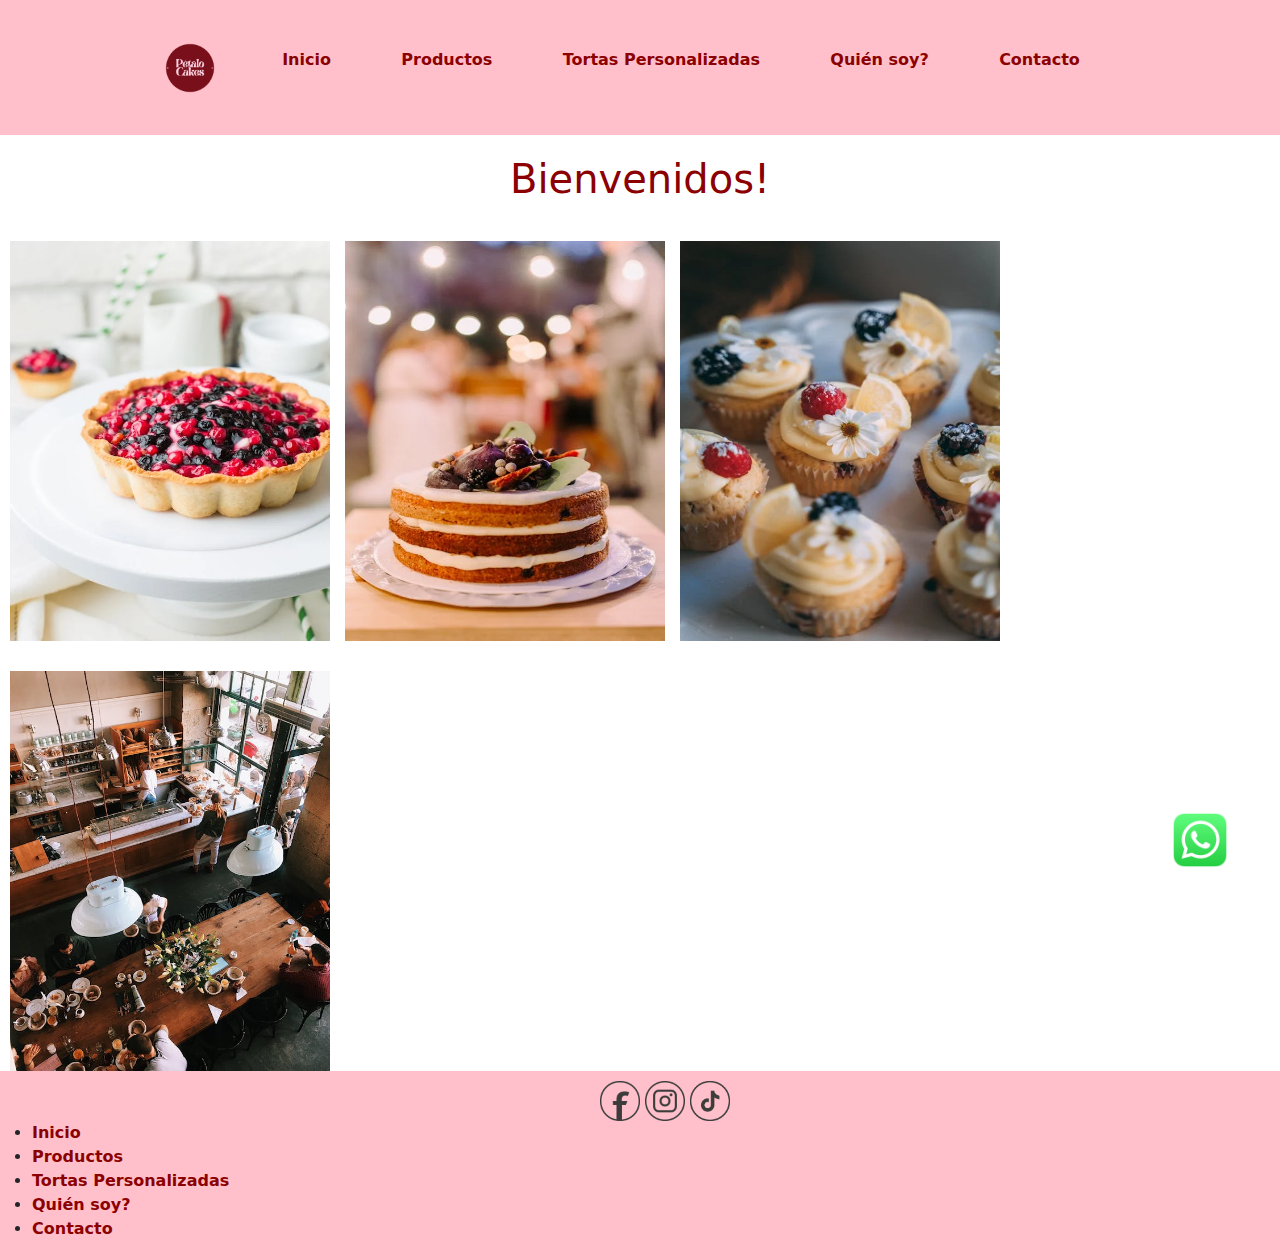
<file: index.html>
<!DOCTYPE html>
<html lang="en">

<head>
    <meta charset="UTF-8">
    <meta name="viewport" content="width=device-width, initial-scale=1.0">
    <meta name="description" content="No busques más, la mejor Cheesecake está acá! Hacemos tu vida más dulce">
    <title>Pétalo Cakes</title>
    <link rel="stylesheet" href="..//styles/styles.css">
    <link rel="preconnect" href="https://fonts.googleapis.com">
    <link rel="preconnect" href="https://fonts.gstatic.com" crossorigin>
    <link href="https://fonts.googleapis.com/css2?family=Abril+Fatface&display=swap" rel="stylesheet">
    <link href="https://cdn.jsdelivr.net/npm/bootstrap@5.3.3/dist/css/bootstrap.min.css" rel="stylesheet"
        integrity="sha384-QWTKZyjpPEjISv5WaRU9OFeRpok6YctnYmDr5pNlyT2bRjXh0JMhjY6hW+ALEwIH" crossorigin="anonymous">
    <link rel="stylesheet" href="./styles/styles.css">

</head>

<body>
    <header>
        <div>
            <img src="./assets/logo.png" alt="logopetalo">
        </div>
        <nav>
            <ul>
                <li> <a href="./">Inicio</a></li>
                <li> <a href="./pages/productos.html">Productos</a></li>
                <li> <a href="./pages/personalizada.html">Tortas Personalizadas</a></li>
                <li> <a href="./pages/quiensoy.html">Quién soy?</a></li>
                <li> <a href="./pages/contacto.html">Contacto</a></li>
            </ul>
        </nav>

    </header>
    <main class="main">
        <h1>Bienvenidos!</h1>
       <div>
            <img src="./assets/frutos rojos.webp" class="imginicio" alt="frutos rojos">
            <img src="./assets/torta1.webp" class="imginicio" alt="cake">
            <img src="./assets/muffins.webp" class="imginicio" alt="muffins">
            <img src="./assets/local.jpeg" class="imginicio" alt="local">
       
            </div>
        
        <a href="https://web.whatsapp.com/"><img src="../assets/logowsp.png" alt="logowsp" id="logowsp"></a>
    </main>
    <footer>
        <section class="secfooter">
            <a href="https://www.facebook.com/people/P%C3%A9talo-Cakes/100069977801527/"><img src="./assets/logofb.webp"
                    alt="logofacebook" class="redsocial"></a>
            <a href="https://www.instagram.com/petalocakes/"><img src="./assets/logoig.webp" alt="logoig"
                    class="redsocial"></a>
            <a href="https://www.tiktok.com/es/"><img src="./assets/logotiktok.webp" alt="logotiktok"
                    class="redsocial"></a>
        </section>
        <nav>
            <ul>
                <li> <a href="./">Inicio</a></li>
                <li> <a href="./pages/productos.html">Productos</a></li>
                <li> <a href="./pages/personalizada.html">Tortas Personalizadas</a></li>
                <li> <a href="./pages/quiensoy.html">Quién soy?</a></li>
                <li> <a href="./pages/contacto.html">Contacto</a></li>


            </ul>
        </nav>

    </footer>
    <script src="https://cdn.jsdelivr.net/npm/bootstrap@5.3.3/dist/js/bootstrap.bundle.min.js"
        integrity="sha384-YvpcrYf0tY3lHB60NNkmXc5s9fDVZLESaAA55NDzOxhy9GkcIdslK1eN7N6jIeHz"
        crossorigin="anonymous"></script>
</body>

</html>
</file>
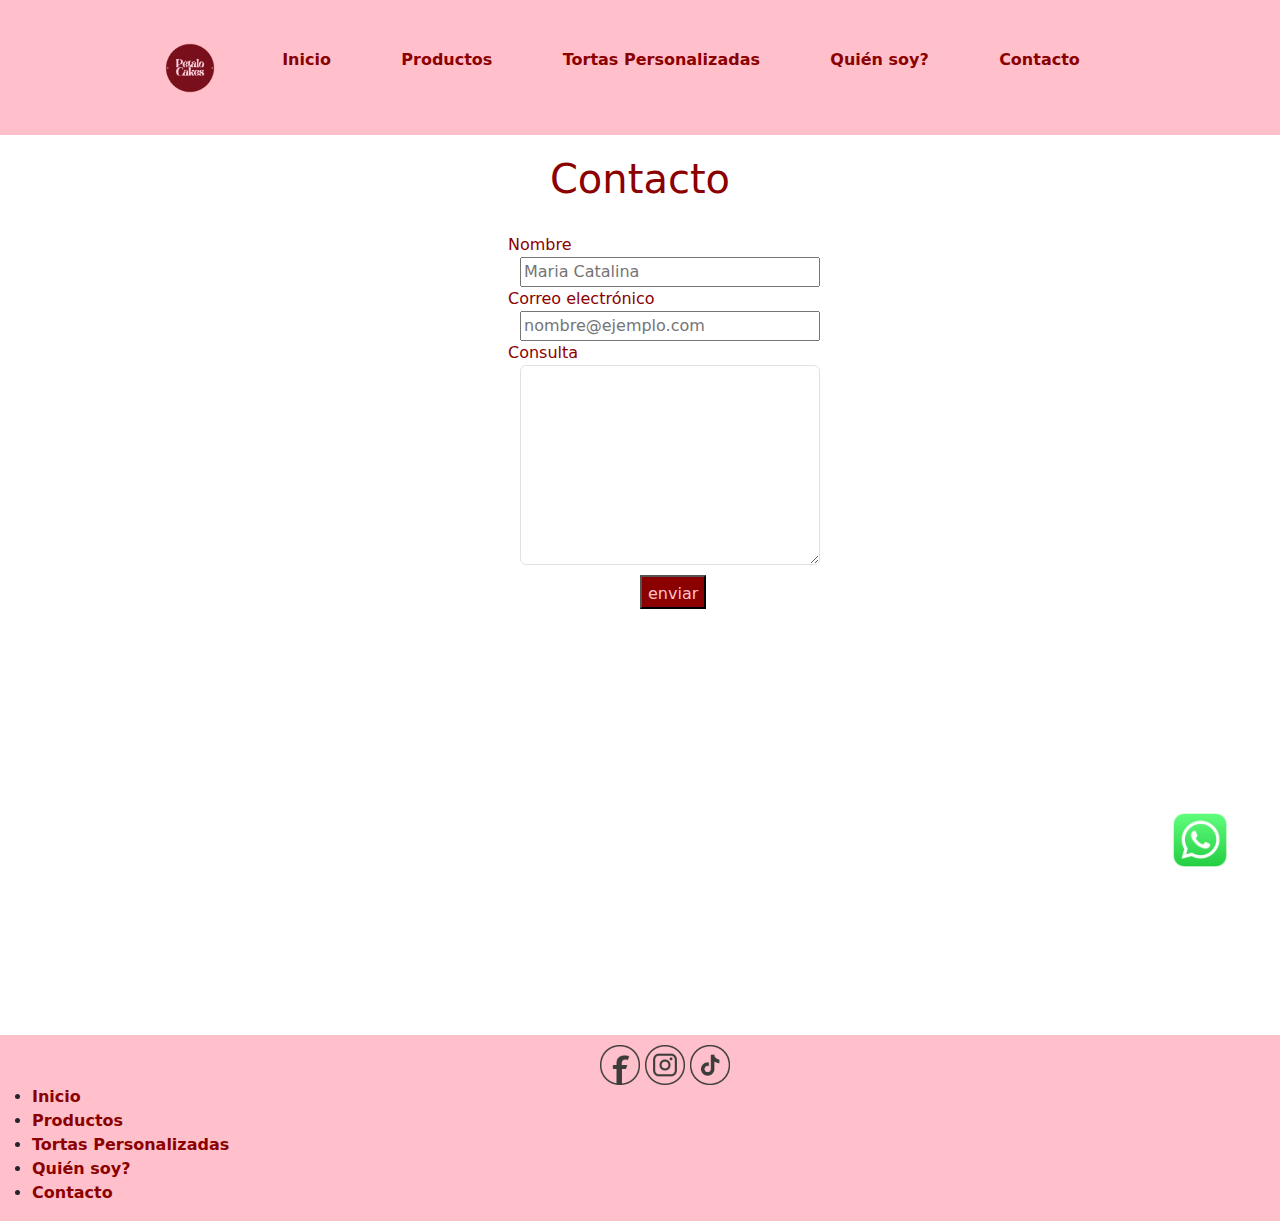
<file: contacto.html>
<!DOCTYPE html>
<html lang="en">

<head>
    <meta charset="UTF-8">
    <meta name="viewport" content="width=device-width, initial-scale=1.0">
    <meta name="description" content="No busques más, la mejor Cheesecake está acá! Hacemos tu vida más dulce">
    <title>Contacto</title>
    <link rel="stylesheet" href="..//styles/styles.css">
    <link rel="preconnect" href="https://fonts.googleapis.com">
    <link rel="preconnect" href="https://fonts.gstatic.com" crossorigin>
    <link href="https://fonts.googleapis.com/css2?family=Abril+Fatface&display=swap" rel="stylesheet">
    <link href="https://cdn.jsdelivr.net/npm/bootstrap@5.3.3/dist/css/bootstrap.min.css" rel="stylesheet"
        integrity="sha384-QWTKZyjpPEjISv5WaRU9OFeRpok6YctnYmDr5pNlyT2bRjXh0JMhjY6hW+ALEwIH" crossorigin="anonymous">
    <link rel="stylesheet" href="./styles/styles.css">


</head>

<body>
    <header>
        <div>
            <img src="../assets/logo.png" alt="logopetalo">
        </div>
        <nav>
            <ul>
                <li> <a class="linkheader" href="../index.html">Inicio</a></li>
                <li> <a class="linkheader" href="./productos.html">Productos</a></li>
                <li> <a class="linkheader" href="./personalizada.html">Tortas Personalizadas</a></li>
                <li> <a class="linkheader" href="./quiensoy.html">Quién soy?</a></li>
                <li> <a class="linkheader" href="./contacto.html">Contacto</a></li>


            </ul>
        </nav>

    </header>
    <main class="main">
        <h1 class="contacto">Contacto</h1>
        <form class="form">
            <label class="row">Nombre</label>
            <input type="nombre" name="nombre" id="nombre" placeholder="Maria Catalina">
            <label class="row">Correo electrónico</label>
            <input type="email" name="correo electrónico" id="correoelectronico" placeholder="nombre@ejemplo.com">
            <label class="row">Consulta</label>
            <textarea class="form-control" name="Ingrese su consulta" id="ingresesuconsulta" rows="4"></textarea>
            <input type="submit" value="enviar" class="button">

            <a href="https://web.whatsapp.com/"><img src="../assets/logowsp.png" alt="logowsp" id="logowsp"></a>
    </main>
    <footer>
        <section class="secfooter">
            <a href="https://www.facebook.com/people/P%C3%A9talo-Cakes/100069977801527/"><img
                    src="../assets/logofb.webp" alt="logofacebook" class="redsocial"></a>
            <a href="https://www.instagram.com/petalocakes/"><img src="../assets/logoig.webp" alt="logoig"
                    class="redsocial"></a>
            <a href="https://www.tiktok.com/es/"><img src="../assets/logotiktok.webp" alt="logotiktok"
                    class="redsocial"></a>
        </section>
        <nav>
            <ul>
                <li> <a class="linkfooter" href="../index.html">Inicio</a></li>
                <li> <a class="linkfooter" href="./productos.html">Productos</a></li>
                <li> <a class="linkfooter" href="./personalizada.html">Tortas Personalizadas</a></li>
                <li> <a class="linkfooter" href="./quiensoy.html">Quién soy?</a></li>
                <li> <a class="linkfooter" href="./">Contacto</a></li>


            </ul>
        </nav>
    </footer>
    <script src="https://cdn.jsdelivr.net/npm/bootstrap@5.3.3/dist/js/bootstrap.bundle.min.js"
        integrity="sha384-YvpcrYf0tY3lHB60NNkmXc5s9fDVZLESaAA55NDzOxhy9GkcIdslK1eN7N6jIeHz"
        crossorigin="anonymous"></script>
</body>

</html>
</file>
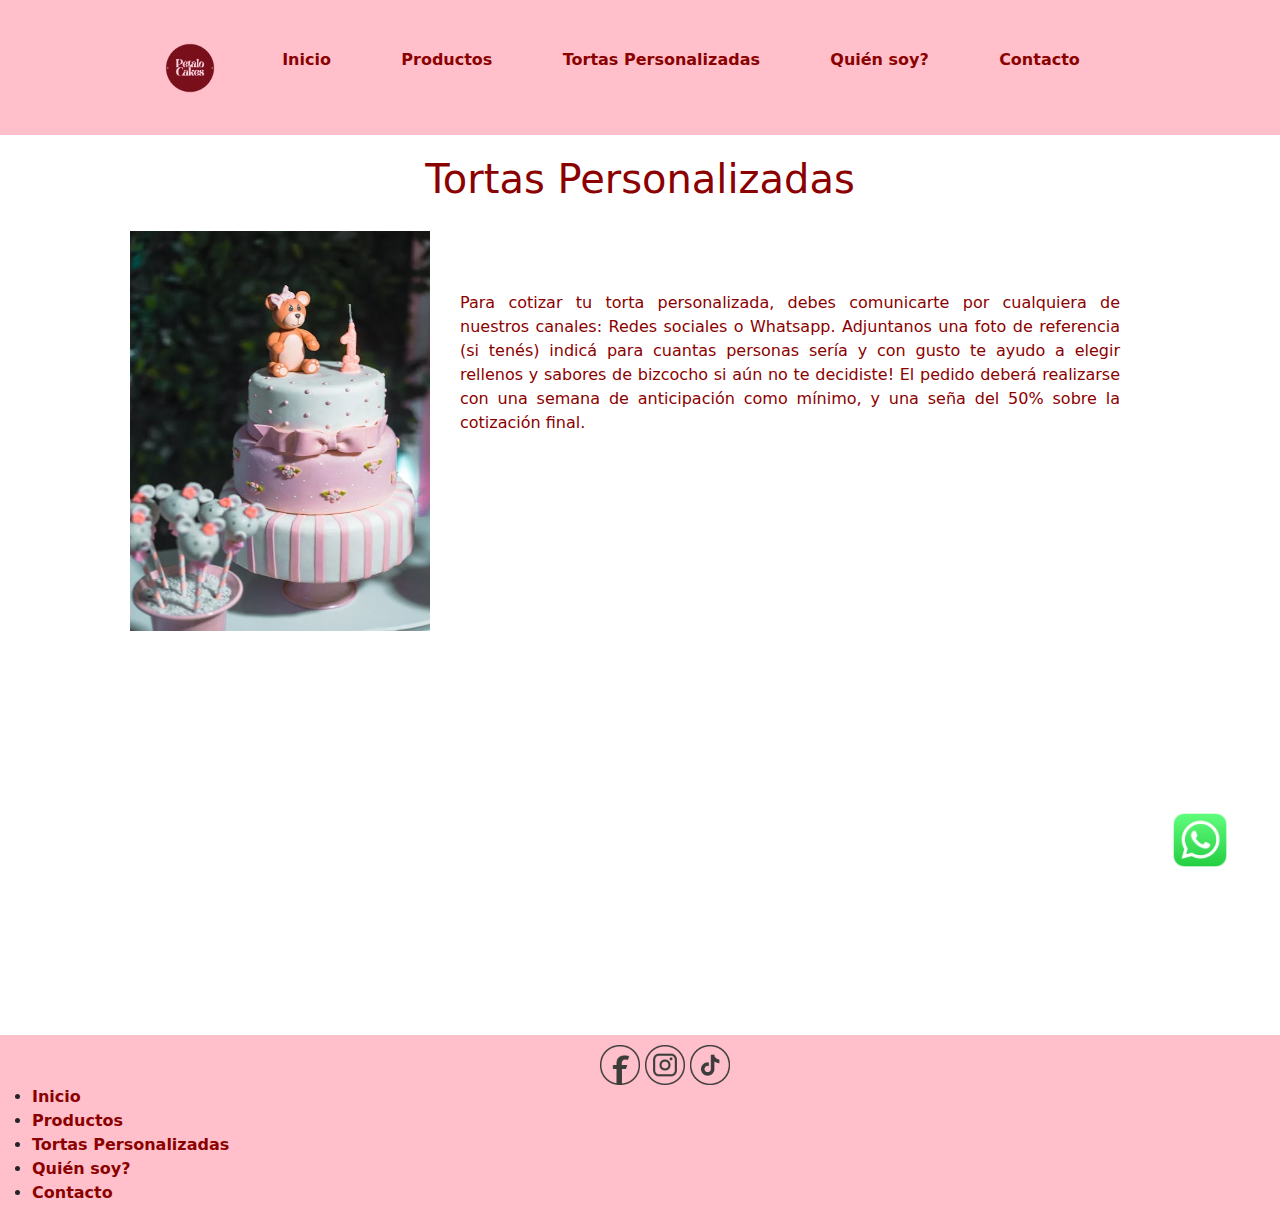
<file: personalizada.html>
<!DOCTYPE html>
<html lang="en">

<head>
    <meta charset="UTF-8">
    <meta name="viewport" content="width=device-width, initial-scale=1.0">
    <meta name="description" content="No busques más, la mejor Cheesecake está acá! Hacemos tu vida más dulce">
    <title>Torta Personalizada</title>
    <link rel="stylesheet" href="..//styles/styles.css">
    <link href="https://fonts.googleapis.com/css2?family=Cookie&display=swap" rel="stylesheet">
    <link href="https://cdn.jsdelivr.net/npm/bootstrap@5.3.3/dist/css/bootstrap.min.css" rel="stylesheet"
        integrity="sha384-QWTKZyjpPEjISv5WaRU9OFeRpok6YctnYmDr5pNlyT2bRjXh0JMhjY6hW+ALEwIH" crossorigin="anonymous">
    <link rel="stylesheet" href="./styles/styles.css">
</head>

<body>
    <header>
        <div>
            <img src="../assets/logo.png" alt="logopetalo">
        </div>
        <nav>
            <ul>
                <li> <a class="linkheader" href="../index.html">Inicio</a></li>
                <li> <a class="linkheader" href="./productos.html">Productos</a></li>
                <li> <a class="linkheader" href="./personalizada.html">Tortas Personalizadas</a></li>
                <li> <a class="linkheader" href="./quiensoy.html">Quién soy?</a></li>
                <li> <a class="linkheader" href="./contacto.html">Contacto</a></li>


            </ul>
        </nav>

    </header>
    <main class="main">
        <h1 class="tortapersonalizada">Tortas Personalizadas</h1>
        <article class="personalizada">
            <img src="../assets/tortaoso.webp" class="oso" alt="Imagen torta de oso">
            <div class="paroso">
                <p class="textoso">Para cotizar tu torta personalizada, debes comunicarte por cualquiera de nuestros
                    canales: Redes sociales o Whatsapp.
                    Adjuntanos una foto de referencia (si tenés) indicá para cuantas personas sería y con gusto te ayudo
                    a elegir rellenos y sabores de bizcocho si aún no te decidiste!
                    El pedido deberá realizarse con una semana de anticipación como mínimo, y una seña del 50% sobre la
                    cotización final.</p>
            </div>
        </article>
        <a href="https://web.whatsapp.com/"><img src="../assets/logowsp.png" alt="logowsp" id="logowsp"></a>
    </main>
    <footer>
        <section class="secfooter">
            <a href="https://www.facebook.com/people/P%C3%A9talo-Cakes/100069977801527/"><img
                    src="../assets/logofb.webp" alt="logofacebook" class="redsocial"></a>
            <a href="https://www.instagram.com/petalocakes/"><img src="../assets/logoig.webp" alt="logoig"
                    class="redsocial"></a>
            <a href="https://www.tiktok.com/es/"><img src="../assets/logotiktok.webp" alt="logotiktok"
                    class="redsocial"></a>
        </section>
        <nav>
            <ul>
                <li> <a class="linkfooter" href="../index.html">Inicio</a></li>
                <li> <a class="linkfooter" href="./productos.html">Productos</a></li>
                <li> <a class="linkfooter" href="./">Tortas Personalizadas</a></li>
                <li> <a class="linkfooter" href="./quiensoy.html">Quién soy?</a></li>
                <li> <a class="linkfooter" href="./contacto.html">Contacto</a></li>


            </ul>
        </nav>

    </footer>
    <script src="https://cdn.jsdelivr.net/npm/bootstrap@5.3.3/dist/js/bootstrap.bundle.min.js"
        integrity="sha384-YvpcrYf0tY3lHB60NNkmXc5s9fDVZLESaAA55NDzOxhy9GkcIdslK1eN7N6jIeHz"
        crossorigin="anonymous"></script>
</body>

</html>
</file>
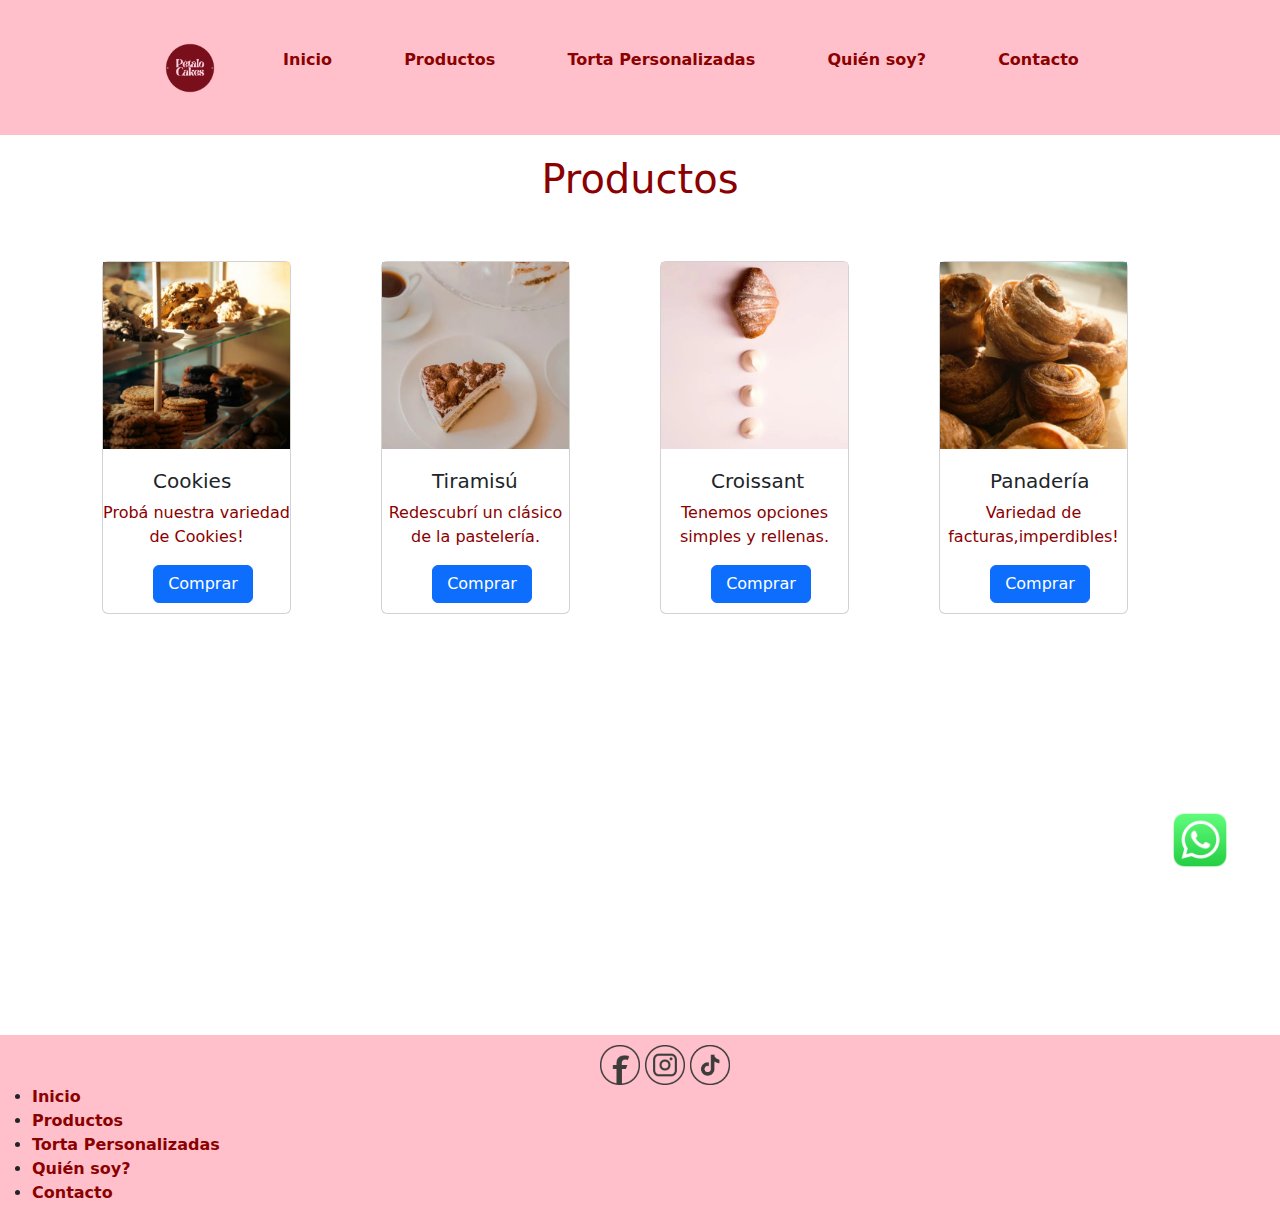
<file: productos.html>
<!DOCTYPE html>
<html lang="en">

<head>
    <meta charset="UTF-8">
    <meta name="viewport" content="width=device-width, initial-scale=1.0">
    <meta name="description" content="No busques más, la mejor Cheesecake está acá! Hacemos tu vida más dulce">
    <title>Productos</title>
    <link rel="stylesheet" href="..//styles/styles.css">
    <link rel="preconnect" href="https://fonts.googleapis.com">
    <link rel="preconnect" href="https://fonts.gstatic.com" crossorigin>
    <link href="https://fonts.googleapis.com/css2?family=Abril+Fatface&display=swap" rel="stylesheet">
    <link href="https://cdn.jsdelivr.net/npm/bootstrap@5.3.3/dist/css/bootstrap.min.css" rel="stylesheet"
        integrity="sha384-QWTKZyjpPEjISv5WaRU9OFeRpok6YctnYmDr5pNlyT2bRjXh0JMhjY6hW+ALEwIH" crossorigin="anonymous">
</head>

<body>
    <header>
        <div>
            <img src="../assets/logo.png" alt="logopetalo">
        </div>
        <nav>
            <ul>
                <li> <a class="linkheader" href="../index.html">Inicio</a></li>
                <li> <a class="linkheader" href="./productos.html">Productos</a></li>
                <li> <a class="linkheader" href="./personalizada.html">Torta Personalizadas</a></li>
                <li> <a class="linkheader" href="./quiensoy.html">Quién soy?</a></li>
                <li> <a class="linkheader" href="./contacto.html">Contacto</a></li>


            </ul>
        </nav>
    </header>
    <main class="main">
        <h1 class="productos">Productos</h1>

        <div class="container">
            <div class="card">
                <img src="../assets/cookies.jpeg" alt="cookies">
                <h5 class="card-title">Cookies</h5>
                <p class="card-text">Probá nuestra variedad de Cookies!</p>
                <a href="#" class="btn btn-primary">Comprar</a>
            </div>
            <div class="card">
                <img src="../assets/tiramisu.jpg" alt="Tiramisú">
                <h5 class="card-title">Tiramisú</h5>
                <p class="card-text">Redescubrí un clásico de la pastelería.</p>
                <a href="#" class="btn btn-primary">Comprar</a>
            </div>
            <div class="card">
                <img src="../assets/croissant.jpg" alt="Croissant">
                <h5 class="card-title">Croissant</h5>
                <p class="card-text">Tenemos opciones simples y rellenas.</p>
                <a href="#" class="btn btn-primary">Comprar</a>
            </div>
            <div class="card">
                <img src="../assets/panaderia.jpeg" alt="Panadería">
                <h5 class="card-title">Panadería</h5>
                <p class="card-text">Variedad de facturas,imperdibles!</p>
                <a href="#" class="btn btn-primary">Comprar</a>
            </div>
        </div>
        </section>
        <a href="https://web.whatsapp.com/"><img src="../assets/logowsp.png" alt="logowsp" id="logowsp"></a>
    </main>
    <footer>
        <section class="secfooter">
            <a href="https://www.facebook.com/people/P%C3%A9talo-Cakes/100069977801527/"><img
                    src="../assets/logofb.webp" alt="logofacebook" class="redsocial"></a>
            <a href="https://www.instagram.com/petalocakes/"><img src="../assets/logoig.webp" alt="logoig"
                    class="redsocial"></a>
            <a href="https://www.tiktok.com/es/"><img src="../assets/logotiktok.webp" alt="logotiktok"
                    class="redsocial"></a>
        </section>
        <nav>
            <ul>
                <li> <a class="linkfooter" href="../index.html">Inicio</a></li>
                <li> <a class="linkfooter" href="./productos.html">Productos</a></li>
                <li> <a class="linkfooter" href="./personalizada.html">Torta Personalizadas</a></li>
                <li> <a class="linkfooter" href="./quiensoy.html">Quién soy?</a></li>
                <li> <a class="linkfooter" href="./contacto.html">Contacto</a></li>


            </ul>
        </nav>

    </footer>
    <script src="https://cdn.jsdelivr.net/npm/bootstrap@5.3.3/dist/js/bootstrap.bundle.min.js"
        integrity="sha384-YvpcrYf0tY3lHB60NNkmXc5s9fDVZLESaAA55NDzOxhy9GkcIdslK1eN7N6jIeHz"
        crossorigin="anonymous"></script>
</body>

</html>
</file>
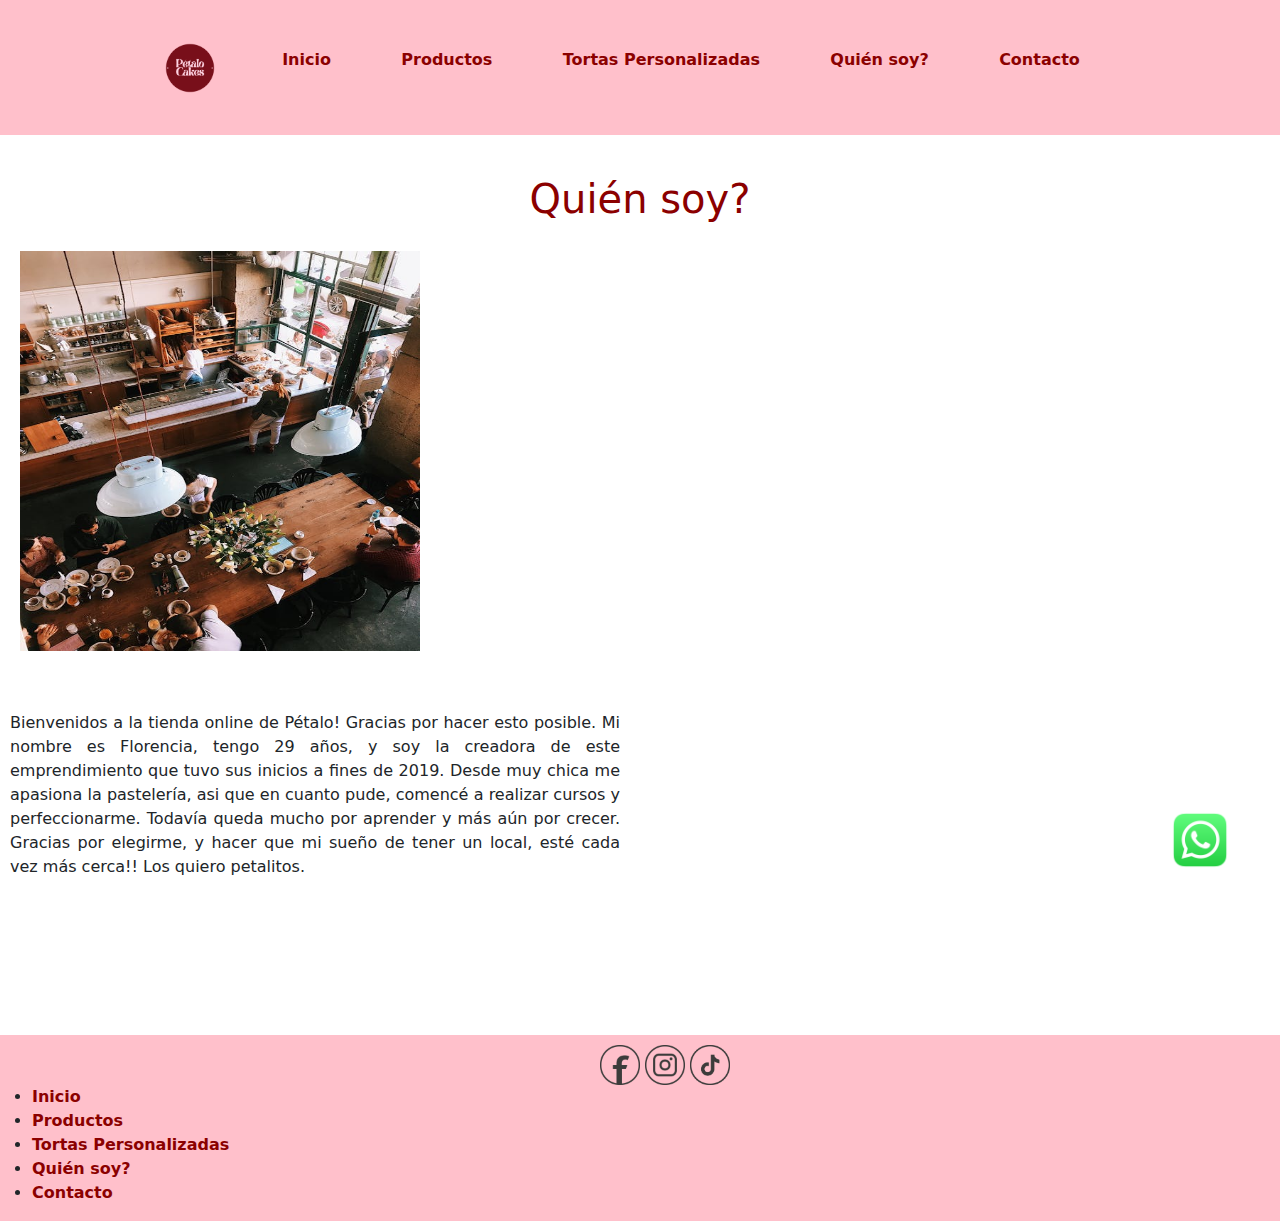
<file: quiensoy.html>
<!DOCTYPE html>
<html lang="en">

<head>
    <meta charset="UTF-8">
    <meta name="viewport" content="width=device-width, initial-scale=1.0">
    <meta name="description" content="No busques más, la mejor Cheesecake está acá! Hacemos tu vida más dulce">
    <title>Quién soy?</title>
    <link rel="stylesheet" href="..//styles/styles.css">
    <link href="https://cdn.jsdelivr.net/npm/bootstrap@5.3.3/dist/css/bootstrap.min.css" rel="stylesheet"
        integrity="sha384-QWTKZyjpPEjISv5WaRU9OFeRpok6YctnYmDr5pNlyT2bRjXh0JMhjY6hW+ALEwIH" crossorigin="anonymous">
    <link rel="stylesheet" href="./styles/styles.css">
</head>

<body>
    <header>
        <div>
            <img src="../assets/logo.png" alt="logopetalo">
        </div>
        <nav>
            <ul>
                <li> <a class="linkheader" href="../index.html">Inicio</a></li>
                <li> <a class="linkheader" href="./productos.html">Productos</a></li>
                <li> <a class="linkheader" href="./personalizada.html">Tortas Personalizadas</a></li>
                <li> <a class="linkheader" href="./quiensoy.html">Quién soy?</a></li>
                <li> <a class="linkheader" href="./contacto.html">Contacto</a></li>


            </ul>
        </nav>

    </header>

    <main class="main">
        <h1 class="quiensoy">Quién soy?</h1>
        <article class="artquiensoy">
            <img src="../assets/local.jpeg" class="dibujo" alt="imagen de local de pasteleria">

            <p class="descriptivo">Bienvenidos a la tienda online de Pétalo! Gracias por hacer esto posible.
                Mi nombre es Florencia, tengo 29 años, y soy la creadora de este emprendimiento que
                tuvo sus inicios a fines de 2019.
                Desde muy chica me apasiona la pastelería, asi que en cuanto pude, comencé a realizar cursos y
                perfeccionarme. Todavía queda mucho por aprender y más aún por crecer. Gracias por elegirme, y hacer que
                mi sueño de tener un local, esté cada vez más cerca!!
                Los quiero petalitos.</p>


        </article>

        <a href="https://web.whatsapp.com/"><img src="../assets/logowsp.png" alt="logowsp" id="logowsp"></a>
    </main>
    <footer>
        <section class="secfooter">
            <a href="https://www.facebook.com/people/P%C3%A9talo-Cakes/100069977801527/"><img
                    src="../assets/logofb.webp" alt="logofacebook" class="redsocial"></a>
            <a href="https://www.instagram.com/petalocakes/"><img src="../assets/logoig.webp" alt="logoig"
                    class="redsocial"></a>
            <a href="https://www.tiktok.com/es/"><img src="../assets/logotiktok.webp" alt="logotiktok"
                    class="redsocial"></a>
        </section>
        <nav>
            <ul>
                <li> <a class="linkfooter" href="../index.html">Inicio</a></li>
                <li> <a class="linkfooter" href="./productos.html">Productos</a></li>
                <li> <a class="linkfooter" href="./personalizada.html">Tortas Personalizadas</a></li>
                <li> <a class="linkfooter" href="./">Quién soy?</a></li>
                <li> <a class="linkfooter" href="./contacto.html">Contacto</a></li>


            </ul>
        </nav>
    </footer>
    <script src="https://cdn.jsdelivr.net/npm/bootstrap@5.3.3/dist/js/bootstrap.bundle.min.js"
        integrity="sha384-YvpcrYf0tY3lHB60NNkmXc5s9fDVZLESaAA55NDzOxhy9GkcIdslK1eN7N6jIeHz"
        crossorigin="anonymous"></script>
</body>

</html>
</file>
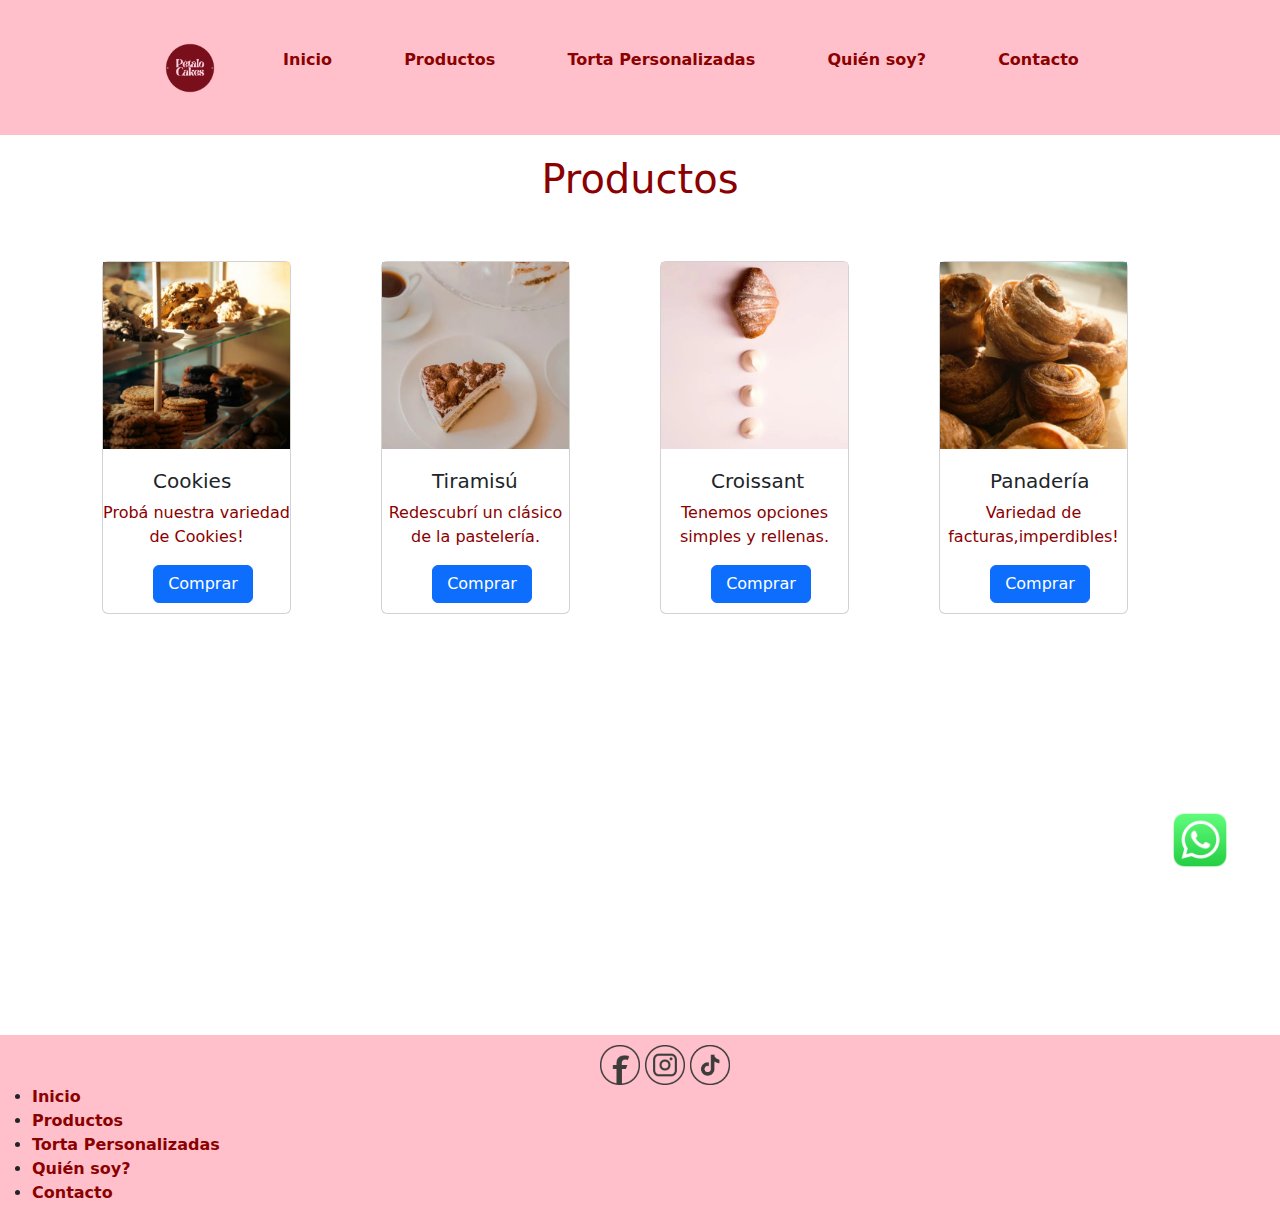
<file: pages/productos.html>
<!DOCTYPE html>
<html lang="en">

<head>
    <meta charset="UTF-8">
    <meta name="viewport" content="width=device-width, initial-scale=1.0">
    <title>Pétalo Cakes</title>
    <link rel="stylesheet" href="..//styles/styles.css">
    <link rel="preconnect" href="https://fonts.googleapis.com">
    <link rel="preconnect" href="https://fonts.gstatic.com" crossorigin>
    <link href="https://fonts.googleapis.com/css2?family=Abril+Fatface&display=swap" rel="stylesheet">
    <link href="https://cdn.jsdelivr.net/npm/bootstrap@5.3.3/dist/css/bootstrap.min.css" rel="stylesheet"
        integrity="sha384-QWTKZyjpPEjISv5WaRU9OFeRpok6YctnYmDr5pNlyT2bRjXh0JMhjY6hW+ALEwIH" crossorigin="anonymous">
</head>

<body>
    <header>
        <div>
            <img src="../assets/logo.png" alt="logopetalo">
        </div>
        <nav>
            <ul>
                <li> <a class="linkheader" href="../index.html">Inicio</a></li>
                <li> <a class="linkheader" href="./productos.html">Productos</a></li>
                <li> <a class="linkheader" href="./personalizada.html">Torta Personalizadas</a></li>
                <li> <a class="linkheader" href="./quiensoy.html">Quién soy?</a></li>
                <li> <a class="linkheader" href="./contacto.html">Contacto</a></li>


            </ul>
        </nav>
    </header>
    <main class="main">
        <h1 class="productos">Productos</h1>

        <div class="container">
            <div class="card">
                <img src="../assets/cookies.jpeg" alt="cookies">
                <h5 class="card-title">Cookies</h5>
                <p class="card-text">Probá nuestra variedad de Cookies!</p>
                <a href="#" class="btn btn-primary">Comprar</a>
            </div>
            <div class="card">
                <img src="../assets/tiramisu.jpg" alt="Tiramisú">
                <h5 class="card-title">Tiramisú</h5>
                <p class="card-text">Redescubrí un clásico de la pastelería.</p>
                <a href="#" class="btn btn-primary">Comprar</a>
            </div>
            <div class="card">
                <img src="../assets/croissant.jpg" alt="Croissant">
                <h5 class="card-title">Croissant</h5>
                <p class="card-text">Tenemos opciones simples y rellenas.</p>
                <a href="#" class="btn btn-primary">Comprar</a>
            </div>
            <div class="card">
                <img src="../assets/panaderia.jpeg" alt="Panadería">
                <h5 class="card-title">Panadería</h5>
                <p class="card-text">Variedad de facturas,imperdibles!</p>
                <a href="#" class="btn btn-primary">Comprar</a>
            </div>
        </div>
        </section>
        <a href="https://web.whatsapp.com/"><img src="../assets/logowsp.png" alt="logowsp" id="logowsp"></a>
    </main>
    <footer>
        <section class="secfooter">
            <a href="https://www.facebook.com/people/P%C3%A9talo-Cakes/100069977801527/"><img
                    src="../assets/logofb.webp" alt="logofacebook" class="redsocial"></a>
            <a href="https://www.instagram.com/petalocakes/"><img src="../assets/logoig.webp" alt="logoig"
                    class="redsocial"></a>
            <a href="https://www.tiktok.com/es/"><img src="../assets/logotiktok.webp" alt="logotiktok"
                    class="redsocial"></a>
        </section>
        <nav>
            <ul>
                <li> <a class="linkfooter" href="../index.html">Inicio</a></li>
                <li> <a class="linkfooter" href="./productos.html">Productos</a></li>
                <li> <a class="linkfooter" href="./personalizada.html">Torta Personalizadas</a></li>
                <li> <a class="linkfooter" href="./quiensoy.html">Quién soy?</a></li>
                <li> <a class="linkfooter" href="./contacto.html">Contacto</a></li>


            </ul>
        </nav>

    </footer>
    <script src="https://cdn.jsdelivr.net/npm/bootstrap@5.3.3/dist/js/bootstrap.bundle.min.js"
        integrity="sha384-YvpcrYf0tY3lHB60NNkmXc5s9fDVZLESaAA55NDzOxhy9GkcIdslK1eN7N6jIeHz"
        crossorigin="anonymous"></script>
</body>

</html>
</file>
<file: styles/styles.css>
body {
  min-width: 100vh;
  display: flex;
  flex-direction: column;
}
body .main {
  min-height: 100vh;
}

a {
  color: darkred;
  font-size: medium;
  font-weight: bolder;
  text-decoration: none;
  list-style: none;
}

/*logo petalo cakes - config de header*/
header {
  display: flex;
  justify-content: center;
  align-items: center;
  background-color: pink;
  height: 15vh;
  padding: 20px;
}

header img {
  display: flex;
  width: 50px;
}

header av {
  width: 50%;
}

header nav ul {
  list-style: none;
  display: flex;
  justify-content: space-around;
  width: 100vh;
}

/*config index - inicio*/
h1 {
  text-align: center;
  color: darkred;
  font: weight 80px;
  margin-top: 20px;
}

.imginicio {
  display: inline-flex;
  width: 320px;
  height: 400px;
  margin-left: 10px;
  margin-top: 30px;
}

/*config productos*/
.productos {
  margin-top: 20px;
  color: darkred;
}

.container {
  display: inline-flex;
  flex-grow: 1;
  justify-content: space-between;
  align-items: center;
  margin-top: 50px;
}

.card {
  margin-left: 90px;
  width: 300px;
  height: 300px;
}
.card:hover {
  transform: scale(1.3, 1.3);
}
.card img {
  width: 187px;
  margin-bottom: 20px;
}
.card-title {
  text-decoration: solid;
  margin-left: 50px;
}
.card-text {
  text-align: center;
  color: darkred;
}

.btn {
  width: 100px;
  margin-left: 50px;
  margin-bottom: 10px;
}

/*config tortas personalizadas*/
.tortapersonalizada {
  color: darkred;
  margin-top: 20px;
}

.personalizada {
  display: flex;
  justify-content: center;
  padding: 20px;
}

.oso {
  display: flex;
  width: 300px;
  height: 400px;
}

.paroso {
  display: flex;
  width: 80vh;
  justify-content: center;
  padding: 30px;
  text-align: justify;
  margin-top: 30px;
  color: darkred;
}

article img:hover {
  transform: rotate(360deg);
  transition-duration: 2s;
}

.quiensoy {
  display: flex;
  justify-content: center;
  padding: 20px;
  margin-top: 20px;
  color: darkred;
}

.dibujo {
  display: flex;
  width: 400px;
  height: 400px;
  margin-left: 20px;
}

.descriptivo {
  display: flex;
  width: 70vh;
  justify-content: center;
  padding: 10px;
  text-align: justify;
  margin-top: 50px;
}

/*config Contacto*/
.contacto {
  margin-top: 20px;
  color: darkred;
}

.form {
  margin-top: 30px;
  margin-left: 520px;
  color: darkred;
}

#nombre {
  width: 300px;
}

#correoelectronico {
  width: 300px;
}

#ingresesuconsulta {
  width: 300px;
  height: 200px;
}

.button {
  margin-left: 120px;
  margin-top: 10px;
  padding-top: 5px;
  color: pink;
  background-color: darkred;
}

/* config generales - colores links- animaciones*/
.maincontent main {
  color: darkred;
}

.nav {
  width: 60px;
  display: flex;
}

.linkheader {
  color: darkred;
  text-decoration: none;
}

#logowsp {
  width: 60px;
  position: fixed;
  right: 50px;
  bottom: 30px;
}

article img:hover {
  transform: rotate(360deg);
  transition-duration: 2s;
}

/* config footer*/
footer {
  background-color: pink;
}

.secfooter {
  margin-left: 600px;
  margin-bottom: 0px;
}

.redsocial {
  width: 40px;
  margin-top: 10px;
}

.linkfooter {
  list-style: none;
  color: darkred;
  text-decoration: none;
}

@media (max-width: 780px) {
  header {
      display: flex;
      justify-content: space-between;
      align-items: center;
      background-color: pink;
      height: 8vh;
      padding: 5px;
    }
    
    header img {
      display: flex;
      width: 40px;
      margin-left: 10px;
    }
    header av {
      width: 30%;
    }
    
    header nav ul {
      list-style: none;
      display: flex;
      justify-content: space-evenly;
      width: 100vh;
    }
    }
    @media (max-width: 425px){
      body .main {
       height: 100px;
      }
      .secfooter {
        margin-left: 60px;
        margin-bottom: 0px;
      }
    }
/*# sourceMappingURL=styles.css.map */
</file>
